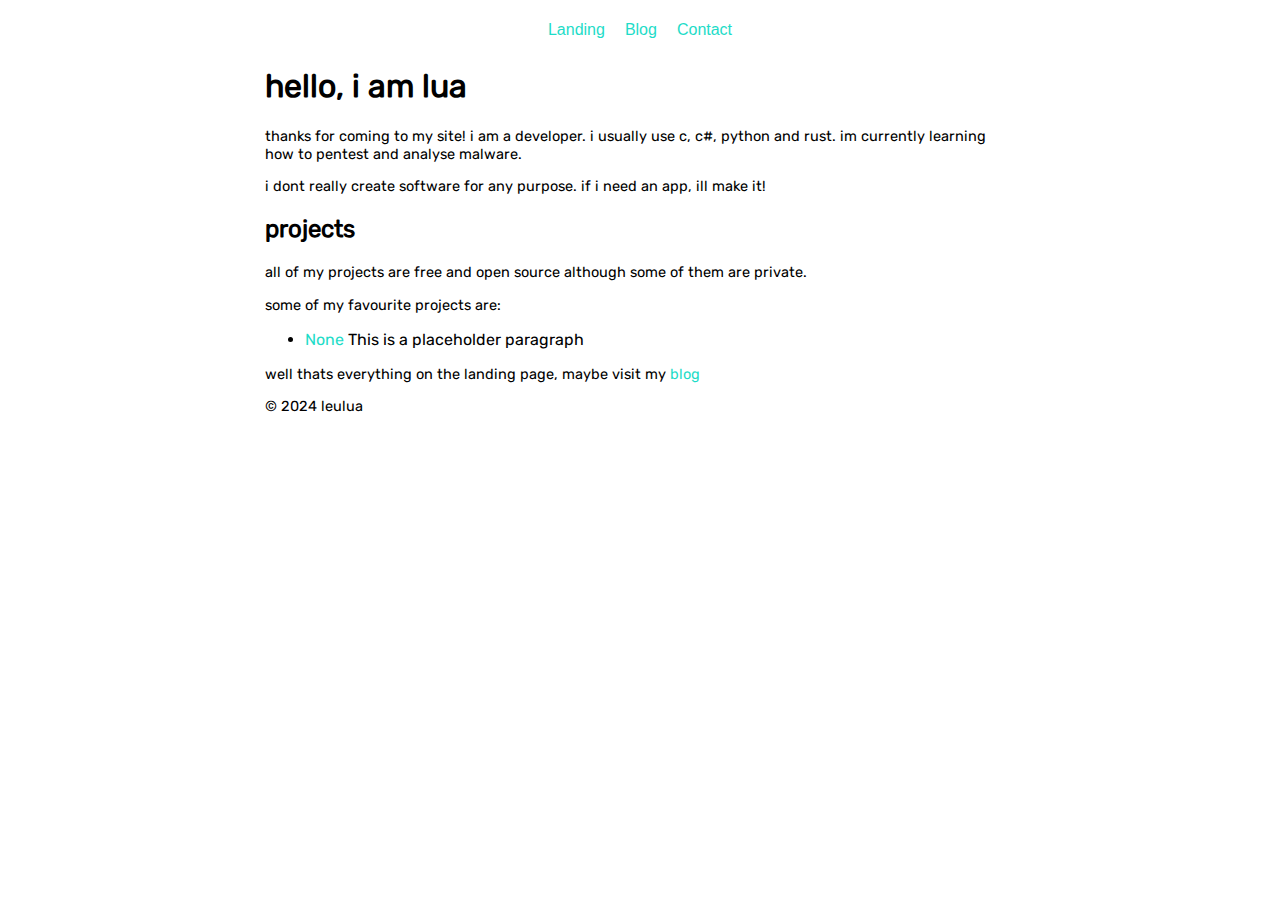
<file: Index.html>
<!DOCTYPE html>
<!-- Hey leulua here! Thanks for visiting my website -->
<head>
    <!-- Character set and scaling-->
    <meta charset="utf-8">
    <meta name="viewport" content="width=device-width">
    <!-- Website title and favicon-->
    <title>lua's site</title>
    <link rel="icon" href="">
    <!-- CSSs-->
    <link rel="stylesheet" href="/Style/Base.css">
    <link rel="stylesheet" href="/Style/Nav.css">
</head>
<html lang="en">
    <body>
        <div class="main">
            <nav class="nav">
                <a href="/">Landing</a>
                <a href="/Blog-Home">Blog</a>
                <a href="/Contact">Contact</a>
            </nav>
            <div class="intro">
                <br>
                <h1>hello, i am lua</h1>
                <p>thanks for coming to my site! i am a developer. i usually use c, c#, python and rust. im currently learning how to pentest and analyse malware.</p>
                <p>i dont really create software for any purpose. if i need an app, ill make it!</p>
                <h2>projects</h2>
                <p>all of my projects are free and open source although some of them are private.</p>
                <p>some of my favourite projects are:</p>
                <ul>
                    <li>
                        <a href="">None</a>
                        This is a placeholder paragraph
                    </li>
                </ul>
                <p>well thats everything on the landing page, maybe visit my <a href="/blog">blog</a></p>
                <footer>
                    <p> © 2024 leulua </p>
                </footer>
            </div>
        </div>
</html>
</file>
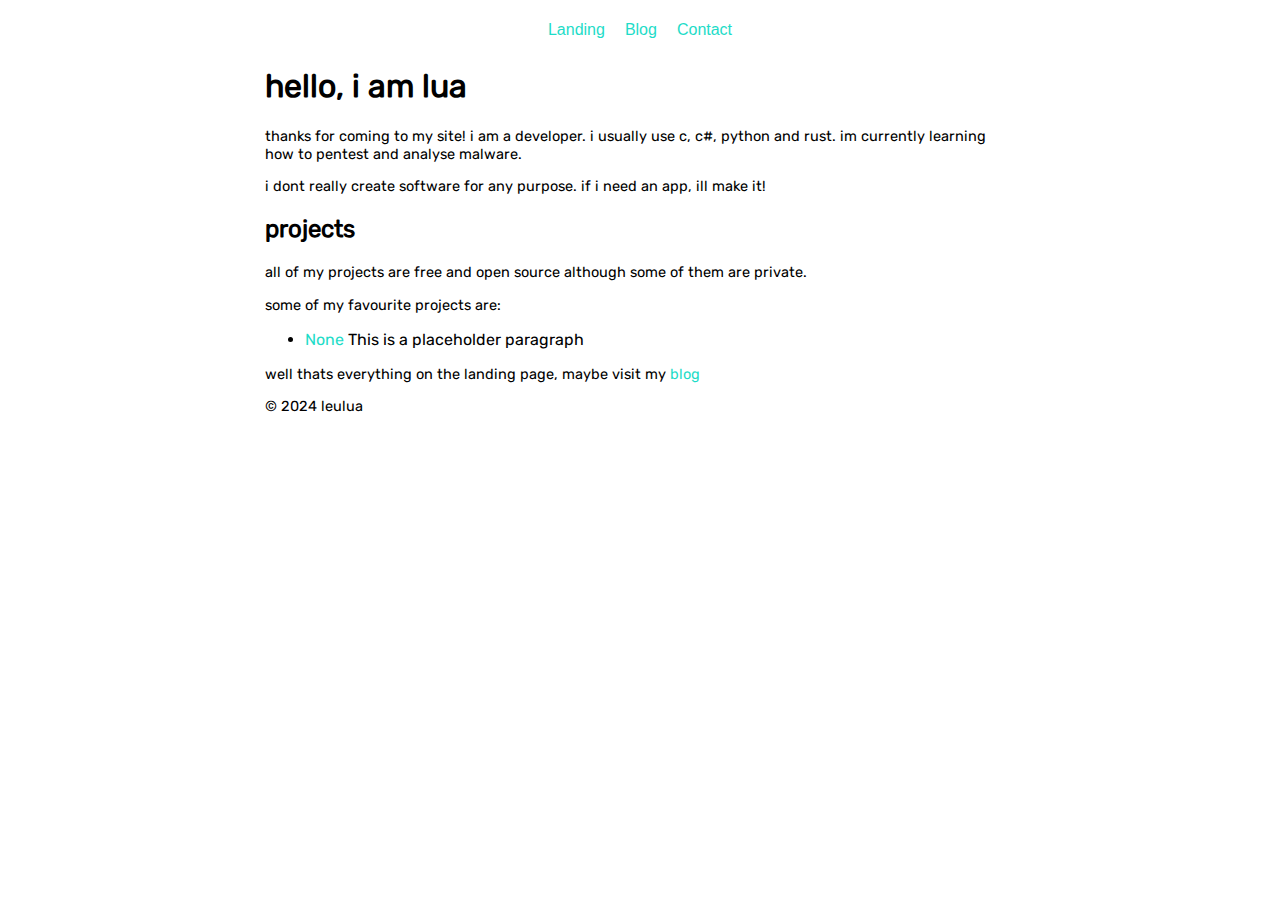
<file: index.html>
<!DOCTYPE html>
<!-- Hey leulua here! Thanks for visiting my website -->
<head>
    <!-- Character set and scaling-->
    <meta charset="utf-8">
    <meta name="viewport" content="width=device-width">
    <!-- Website title and favicon-->
    <title>lua's site</title>
    <link rel="icon" href="">
    <!-- CSSs-->
    <link rel="stylesheet" href="/Style/Base.css">
    <link rel="stylesheet" href="/Style/Nav.css">
</head>
<html lang="en">
    <body>
        <div class="main">
            <nav class="nav">
                <a href="/">Landing</a>
                <a href="/Blog-Home">Blog</a>
                <a href="/Contact">Contact</a>
            </nav>
            <div class="intro">
                <br>
                <h1>hello, i am lua</h1>
                <p>thanks for coming to my site! i am a developer. i usually use c, c#, python and rust. im currently learning how to pentest and analyse malware.</p>
                <p>i dont really create software for any purpose. if i need an app, ill make it!</p>
                <h2>projects</h2>
                <p>all of my projects are free and open source although some of them are private.</p>
                <p>some of my favourite projects are:</p>
                <ul>
                    <li>
                        <a href="">None</a>
                        This is a placeholder paragraph
                    </li>
                </ul>
                <p>well thats everything on the landing page, maybe visit my <a href="/blog">blog</a></p>
                <footer>
                    <p> © 2024 leulua </p>
                </footer>
            </div>
        </div>
</html>
</file>
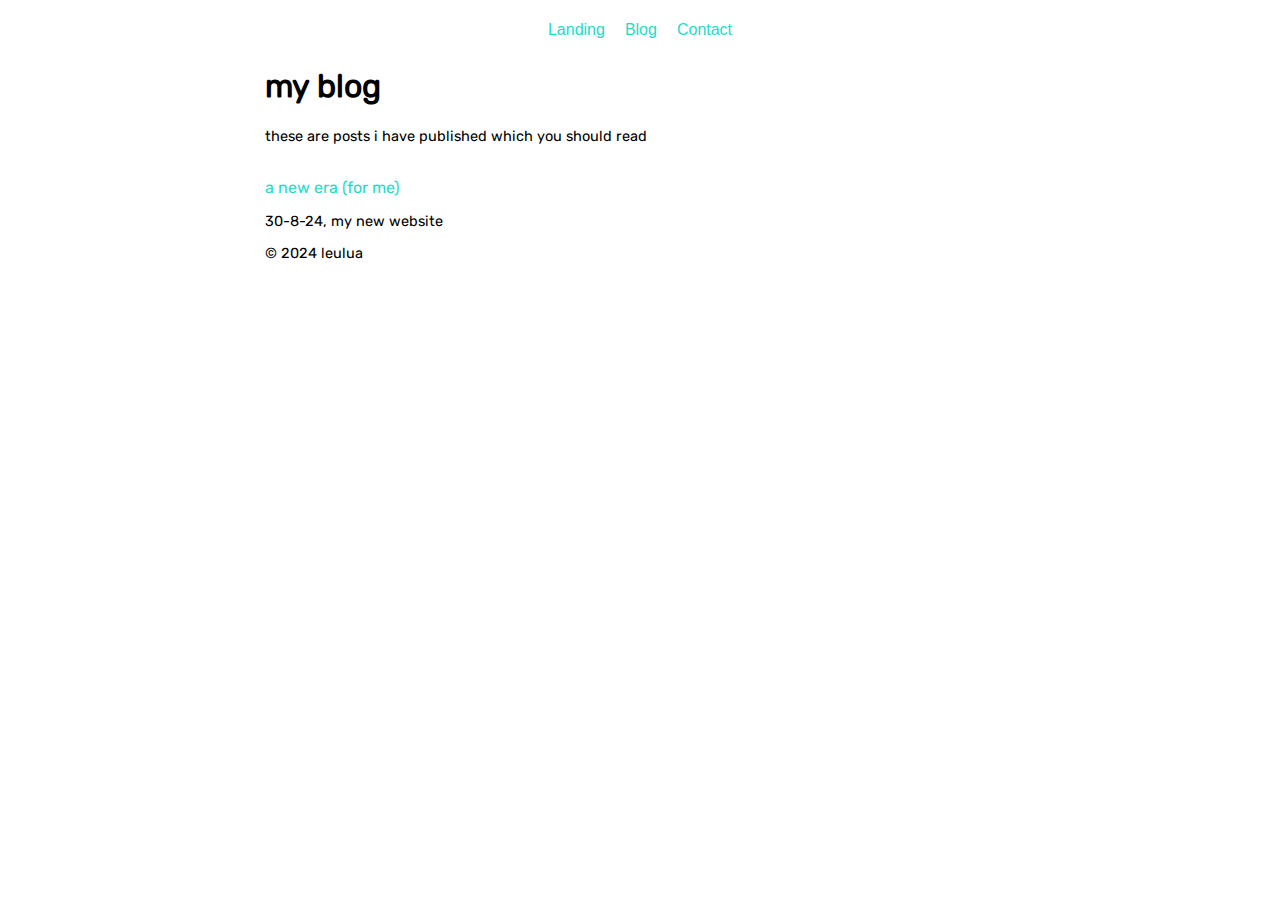
<file: Blog-Home.html>
<!DOCTYPE html>
<!-- Hey leulua here! Thanks for visiting my website -->
<head>
    <!-- Character set and scaling-->
    <meta charset="utf-8">
    <meta name="viewport" content="width=device-width">
    <!-- Website title and favicon-->
    <title>my blog - lua's site</title>
    <link rel="icon" href="">
    <!-- CSSs-->
    <link rel="stylesheet" href="/Style/Base.css">
    <link rel="stylesheet" href="/Style/Nav.css">
</head>
<html lang="en">
    <body>
        <div class="main">
            <nav class="nav">
                <a href="/">Landing</a>
                <a href="/Blog-Home">Blog</a>
                <a href="/Contact">Contact</a>
            </nav>
            <div class="intro">
                <br>
                <h1>my blog</h1>
                <p>these are posts i have published which you should read</p>
                <br>
                <div class="blog">
                    <div class="blog-info">
                        <a href="/Blog/NewStart">a new era (for me)</a>
                        <p>30-8-24, my new website</p>
                    </div>
                </div>
                <footer>
                    <p> © 2024 leulua </p>
                </footer>
            </div>
        </div>
</html>
</file>
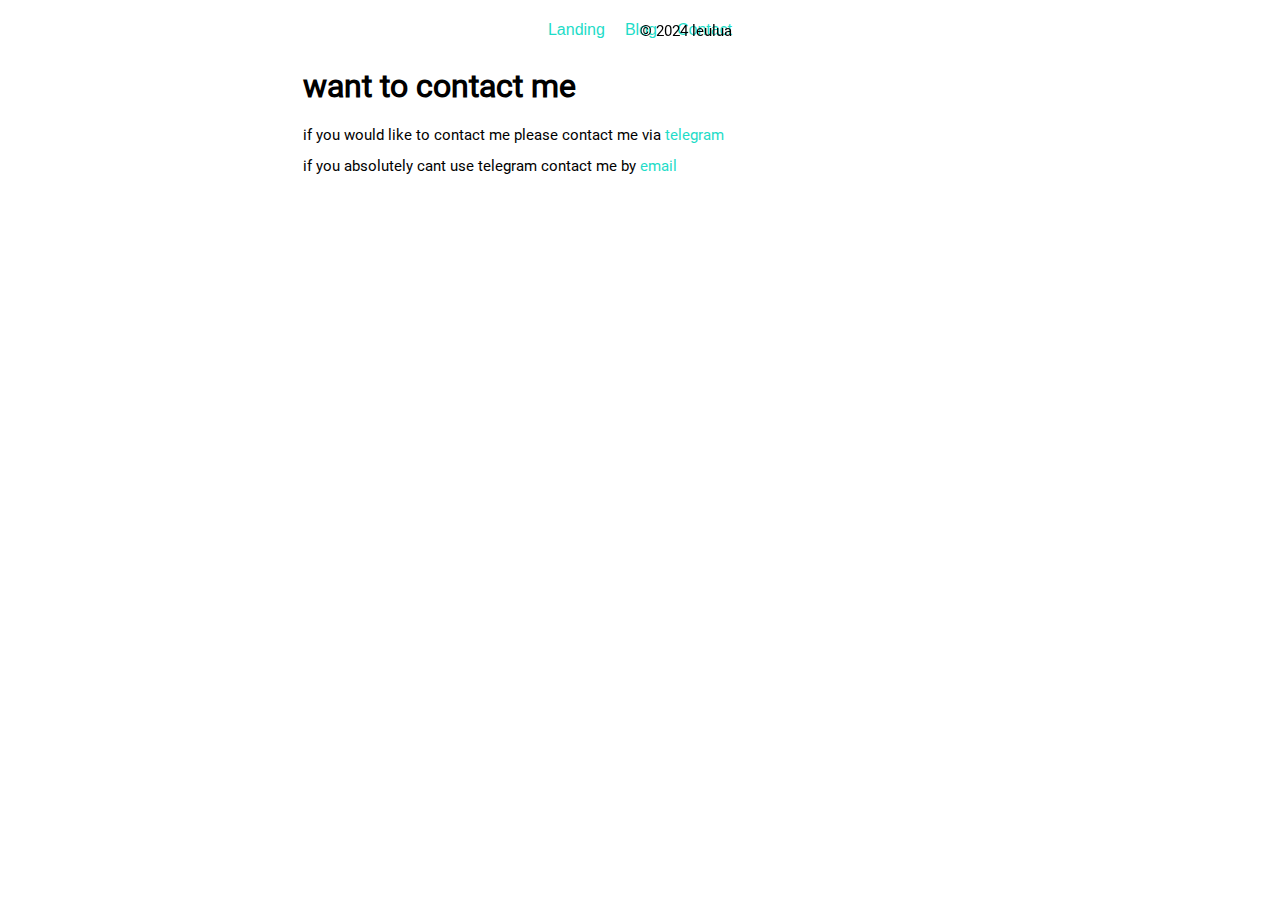
<file: contact.html>
<!DOCTYPE html>
<!-- Hey leulua here! Thanks for visiting my website -->
<head>
    <!-- Character set and scaling-->
    <meta charset="utf-8">
    <meta name="viewport" content="width=device-width">
    <!-- Website title and favicon-->
    <title>contact me - lua's site</title>
    <link rel="icon" href="">
    <!-- CSSs-->
    <link rel="stylesheet" href="/Style/base.css">
    <link rel="stylesheet" href="/Style/navigators.css">
</head>
<html lang="en">
    <body>
        <div class="main">
            <nav class="nav">
                <a href="/">Landing</a>
                <a href="/blog-home">Blog</a>
                <a href="/contact">Contact</a>
            </nav>
            <div class="intro">
                <br>
                <h1>want to contact me</h1>
                <p>if you would like to contact me please contact me via <a href="  ">telegram</a></p>
                <p>if you absolutely cant use telegram contact me by <a href="mailto:">email</a></p>
            </div>
            <footer class="footer">
                <p> © 2024 leulua </p>
            </footer>
        </div>
</html>
</file>
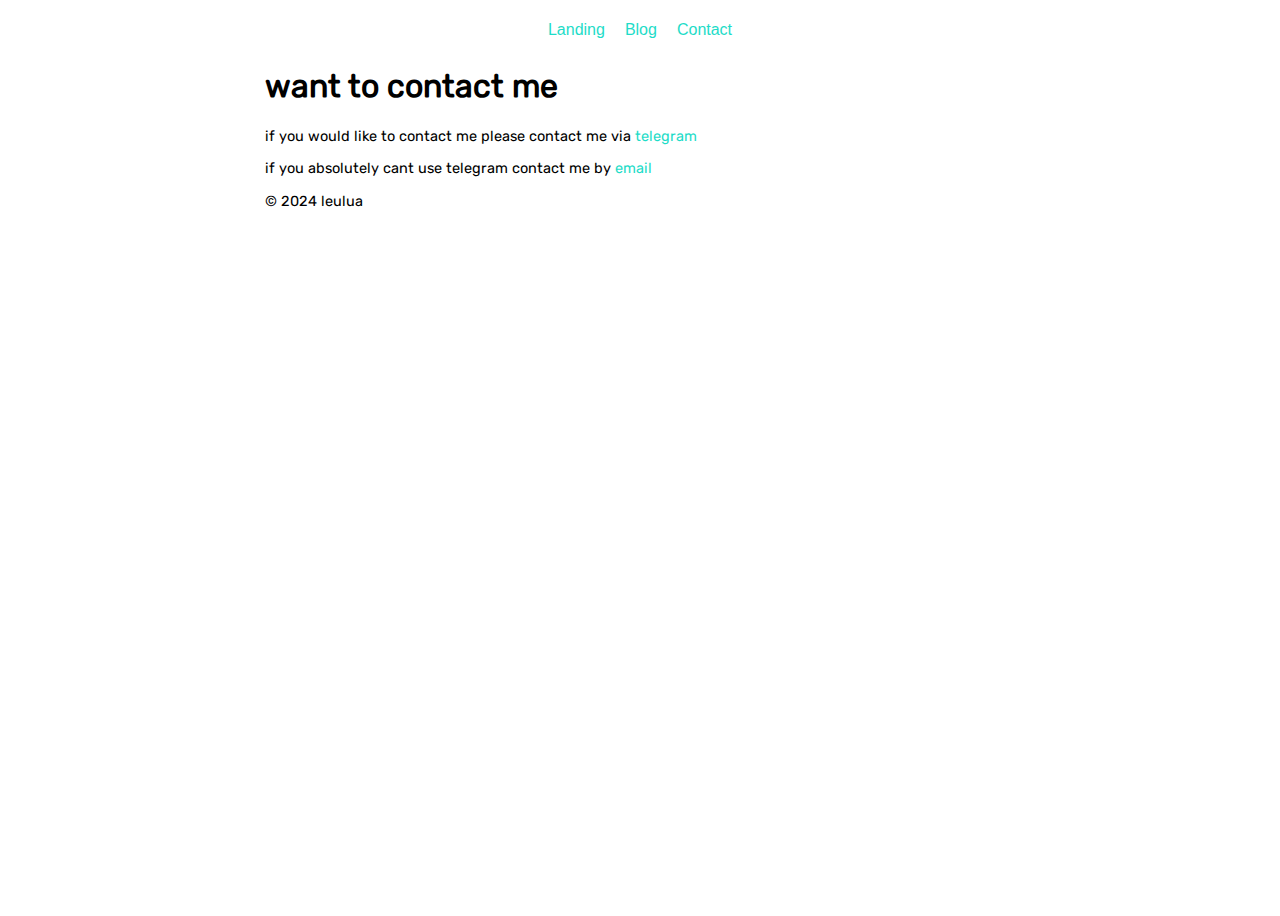
<file: Contact.html>
<!DOCTYPE html>
<!-- Hey leulua here! Thanks for visiting my website -->
<head>
    <!-- Character set and scaling-->
    <meta charset="utf-8">
    <meta name="viewport" content="width=device-width">
    <!-- Website title and favicon-->
    <title>contact me - lua's site</title>
    <link rel="icon" href="">
    <!-- CSSs-->
    <link rel="stylesheet" href="/Style/Base.css">
    <link rel="stylesheet" href="/Style/Nav.css">
</head>
<html lang="en">
    <body>
        <div class="main">
            <nav class="nav">
                <a href="/">Landing</a>
                <a href="/Blog-Home">Blog</a>
                <a href="/Contact">Contact</a>
            </nav>
            <div class="intro">
                <br>
                <h1>want to contact me</h1>
                <p>if you would like to contact me please contact me via <a href="  ">telegram</a></p>
                <p>if you absolutely cant use telegram contact me by <a href="mailto:leulua@protonmail.com">email</a></p>
                <footer>
                    <p> © 2024 leulua </p>
                </footer>
            </div>
        </div>
</html>
</file>
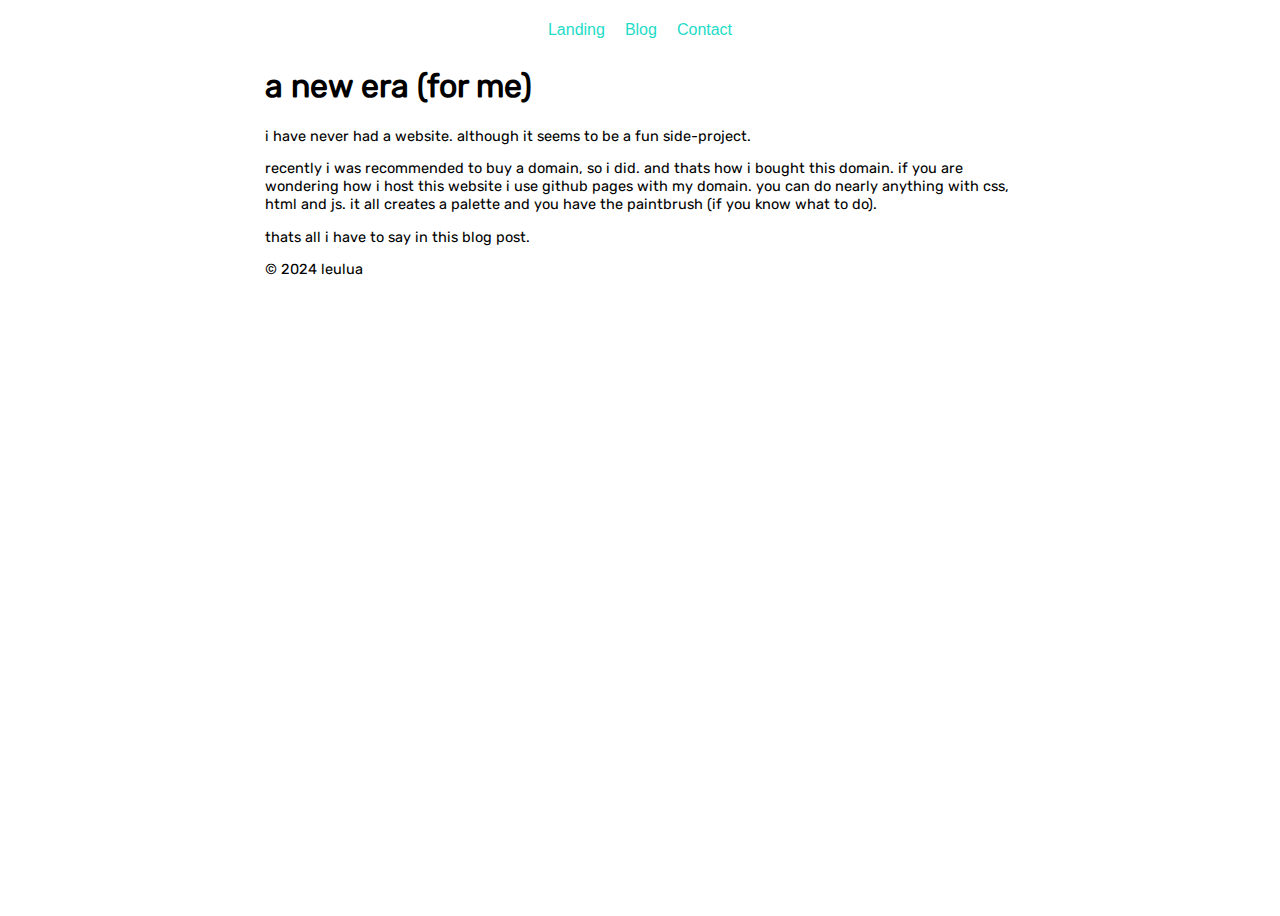
<file: Blog/NewStart.html>
<!DOCTYPE html>
<!-- Hey leulua here! Thanks for visiting my website -->
<head>
    <!-- Character set and scaling-->
    <meta charset="utf-8">
    <meta name="viewport" content="width=device-width">
    <!-- Website title and favicon-->
    <title>a new era (for me) - lua's site</title>
    <link rel="icon" href="">
    <!-- CSSs-->
    <link rel="stylesheet" href="/Style/Base.css">
    <link rel="stylesheet" href="/Style/Nav.css">
</head>
<html lang="en">
    <body>
        <div class="main">
            <nav class="nav">
                <a href="/">Landing</a>
                <a href="/Blog-Home">Blog</a>
                <a href="/Contact">Contact</a>
            </nav>
            <div class="intro">
                <br>
                <h1>a new era (for me)</h1>
                <p>i have never had a website. although it seems to be a fun side-project.</p>
                <p>recently i was recommended to buy a domain, so i did. and thats how i bought this domain. if you are wondering how i host this website i use github pages with my domain. you can do nearly anything with css, html and js. it all creates a palette and you have the paintbrush (if you know what to do).</p>
                <p>thats all i have to say in this blog post.</p>
                <footer>
                    <p> © 2024 leulua </p>
                </footer>
            </div>
        </div>
</html>
</file>
<file: Style/Base.css>
@font-face {
    font-family: Rubik;
    src: url(Rubik-font.ttf);
}

a {
    color: rgb(30, 220, 200);
    text-decoration: none;
}

.intro {
    flex: 1;
    max-width: 75ch;
    width: 100%;
}

.main {
    align-items: center;
    display: flex;
    flex-direction: column;
    font-family: Rubik;
    min-height: 100vh;
    width: 100%;
}

p {
    font-size: 14.5px;
}
</file>
<file: Style/Nav.css>
.nav a {
    font-family: sans-serif;
    font-size: 16px;
    padding: 10px 8px;
    position: relative;
    text-decoration: none;
    top: 0.75em;
}
</file>
<file: Style/base.css>
@font-face {
    font-family: Roboto;
    src: url(Roboto.ttf);
}

a {
    color: rgb(30, 220, 200);
    text-decoration: none;
}

.intro {
    flex: 1;
    max-width: 75ch;
    width: 100%;
}

.main {
    align-items: center;
    display: flex;
    flex-direction: column;
    font-family: Roboto;
    min-height: 100vh;
    width: 100%;
}

p {
    font-size: 14.5px;
}
</file>
<file: Style/navigators.css>
.nav a {
    font-family: sans-serif;
    font-size: 16px;
    padding: 10px 8px;
    position: relative;
    text-decoration: none;
    top: 0.75em;
}

.footer {
    top: 1;
    left: 50%;
    position: fixed;
    width: 100%;
}
</file>
